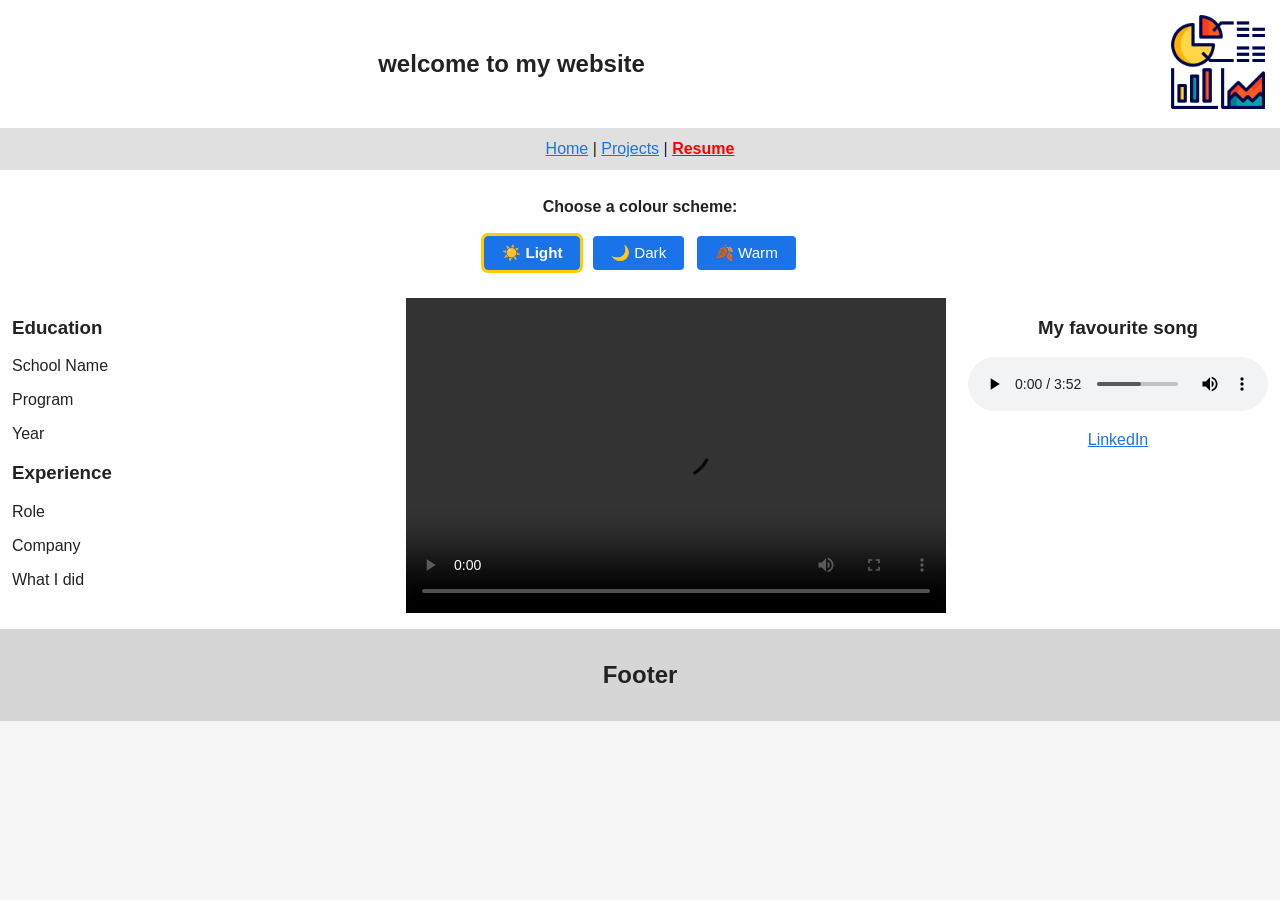
<file: resume.html>
<!DOCTYPE html>
<html>
<head>
  <meta charset="UTF-8">
  <title>Resume</title>
  <link rel="icon" href="images/icon.png">
  <link rel="stylesheet" href="styles.css">
</head>
<body class="theme-light">

<table width="100%" cellpadding="10">
  <tr>
    <td width="80%" align="center"><h2>welcome to my website</h2></td>
    <td width="20%" align="right">
      <img src="images/icon.png" id="iconImg" alt="Icon" width="100" height="100">
      <p id="iconCaption" style="display:none; color:black;">my icon</p>
    </td>
  </tr>
</table>

<table width="100%" cellpadding="10" class="navbar">
  <tr>
    <td align="center">
      <a href="index.html" id="homeLink">Home</a> |
      <a href="projects.html" id="projectsLink">Projects</a> |
      <a href="resume.html" id="resumeLink">Resume</a>
    </td>
  </tr>
</table>

<table width="100%" cellpadding="10">
  <tr>
    <td align="center">
      <p><strong>Choose a colour scheme:</strong></p>
      <button class="theme-btn active-theme" id="btn-light"
              onclick="setTheme('theme-light', 'btn-light')">
        ☀️ Light
      </button>
      <button class="theme-btn" id="btn-dark"
              onclick="setTheme('theme-dark', 'btn-dark')">
        🌙 Dark
      </button>
      <button class="theme-btn" id="btn-warm"
              onclick="setTheme('theme-warm', 'btn-warm')">
        🍂 Warm
      </button>
    </td>
  </tr>
</table>

<table width="100%" cellpadding="10">
  <tr valign="top">
    <td width="35%">
      <h3>Education</h3>
      <p>School Name</p>
      <p>Program</p>
      <p>Year</p>
      <h3>Experience</h3>
      <p>Role</p>
      <p>Company</p>
      <p>What I did</p>
    </td>
    <td width="40%" align="center">
      <video width="540" height="315" controls>
        <source src="videos/demo.mp4" type="video/mp4">
      </video>
    </td>
    <td width="25%" align="center">
      <h3>My favourite song</h3>
      <audio controls>
        <source src="audio/intro.mp3" type="audio/mpeg">
      </audio>
      <p>
        <a href="https://www.linkedin.com" target="_blank">LinkedIn</a>
      </p>
    </td>
  </tr>
</table>

<table width="100%" cellpadding="10" class="footer">
  <tr>
    <td align="center"><h2>Footer</h2></td>
  </tr>
</table>

<script>

  function setTheme(themeName, btnId) {
    document.body.classList.remove("theme-light", "theme-dark", "theme-warm");
    document.body.classList.add(themeName);

    var buttons = document.querySelectorAll(".theme-btn");
    for (var i = 0; i < buttons.length; i++) {
      buttons[i].classList.remove("active-theme");
    }
    document.getElementById(btnId).classList.add("active-theme");

    localStorage.setItem("preferredTheme", themeName);
    localStorage.setItem("preferredBtn", btnId);
  }

  window.onload = function () {

    var savedTheme = localStorage.getItem("preferredTheme");
    var savedBtn   = localStorage.getItem("preferredBtn");
    if (savedTheme && savedBtn) {
      setTheme(savedTheme, savedBtn);
    }

    var page = window.location.pathname.split("/").pop();
    if (page === "index.html" || page === "") {
      document.getElementById("homeLink").style.color = "red";
      document.getElementById("homeLink").style.fontWeight = "bold";
    } else if (page === "projects.html") {
      document.getElementById("projectsLink").style.color = "red";
      document.getElementById("projectsLink").style.fontWeight = "bold";
    } else if (page === "resume.html") {
      document.getElementById("resumeLink").style.color = "red";
      document.getElementById("resumeLink").style.fontWeight = "bold";
    }

    var icon = document.getElementById("iconImg");
    var iconCaption = document.getElementById("iconCaption");

    icon.addEventListener("mouseover", function () {
      iconCaption.style.display = "block";
    });

    icon.addEventListener("mouseout", function () {
      iconCaption.style.display = "none";
    });

  };
</script>

</body>
</html>
</file>
<file: styles.css>
body {
  margin: 0;
  padding: 0;
  font-family: Arial, sans-serif;
  transition: background-color 0.3s, color 0.3s;
}

body.theme-light {
  background-color: #f5f5f5;
  color: #222222;
}

body.theme-light a {
  color: #1a73e8;
}

body.theme-light table {
  background-color: #ffffff;
}

body.theme-light .navbar {
  background-color: #e0e0e0;
}

body.theme-light .footer {
  background-color: #d6d6d6;
  color: #222222;
}

body.theme-light .theme-btn {
  background-color: #1a73e8;
  color: #ffffff;
  border: none;
}


body.theme-dark {
  background-color: #1e1e1e;
  color: #e0e0e0;
}

body.theme-dark a {
  color: #4ecdc4;
}

body.theme-dark table {
  background-color: #2a2a2a;
}

body.theme-dark .navbar {
  background-color: #333333;
}

body.theme-dark .footer {
  background-color: #111111;
  color: #aaaaaa;
}

body.theme-dark .theme-btn {
  background-color: #4ecdc4;
  color: #1e1e1e;
  border: none;
}


body.theme-warm {
  background-color: #fdf6ec;
  color: #3b2a1a;
}

body.theme-warm a {
  color: #e07b39;
}

body.theme-warm table {
  background-color: #fff8f0;
}

body.theme-warm .navbar {
  background-color: #f5dfc0;
}

body.theme-warm .footer {
  background-color: #ecdcc8;
  color: #3b2a1a;
}

body.theme-warm .theme-btn {
  background-color: #e07b39;
  color: #ffffff;
  border: none;
}

.theme-btn {
  padding: 8px 18px;
  margin: 4px;
  border-radius: 4px;
  cursor: pointer;
  font-size: 0.95em;
  transition: opacity 0.2s;
}

.theme-btn:hover {
  opacity: 0.8;
}

.theme-btn.active-theme {
  outline: 3px solid #ffcc00;
  font-weight: bold;
}
</file>
